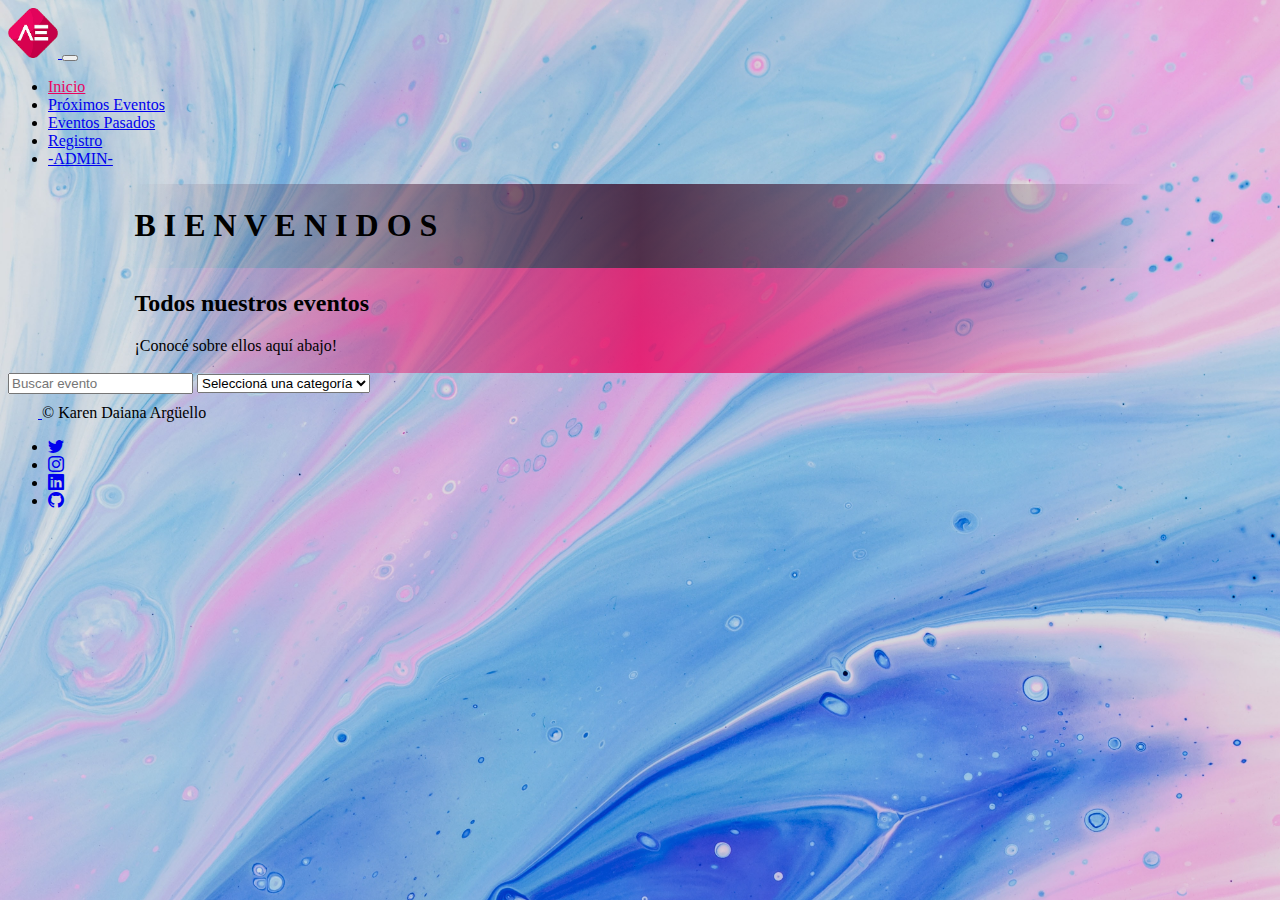
<file: index.html>
<!DOCTYPE html>
<html lang="en">
  <head>
    <meta charset="UTF-8" />
    <meta http-equiv="X-UA-Compatible" content="IE=edge" />
    <meta name="viewport" content="width=device-width, initial-scale=1.0" />
    <link rel="stylesheet" href="./styles/styles.css" />
    <link
      href="https://cdn.jsdelivr.net/npm/bootstrap@5.1.3/dist/css/bootstrap.min.css"
      rel="stylesheet"
      integrity="sha384-1BmE4kWBq78iYhFldvKuhfTAU6auU8tT94WrHftjDbrCEXSU1oBoqyl2QvZ6jIW3"
      crossorigin="anonymous"
    />
    <link rel="stylesheet" href="https://cdn.jsdelivr.net/npm/bootstrap-icons@1.7.2/font/bootstrap-icons.css">

    <link href="./assets/logo.png" rel="icon">

    <title>Amazing Events</title>
  </head>
  
  <body>
    <header>
      <nav class="navbar navbar-expand-lg navbar-light bg-light">
        <div class="container-fluid">
          <a class="navbar-brand" href="#">
            <img id="logoimg" src="./assets/logo.png" alt="Amazing Events" />
          </a>
          <button
            class="navbar-toggler"
            type="button"
            data-bs-toggle="collapse"
            data-bs-target="#navbarSupportedContent"
            aria-controls="navbarSupportedContent"
            aria-expanded="false"
            aria-label="Toggle navigation"
          >
            <span class="navbar-toggler-icon"></span>
          </button>
          <div class="collapse navbar-collapse" id="navbarSupportedContent">
            <ul class="navbar-nav me-auto mb-2 mb-lg-0">
              <li class="nav-item">
                <a
                  class="nav-link active colorlink fw-bold"
                  aria-current="page"
                  href="#"
                  >Inicio</a
                >
              </li>
              <li class="nav-item">
                <a class="nav-link colorlink fw-bold" href="./proximos.html"
                  >Próximos Eventos</a
                >
              </li>
              <li class="nav-item">
                <a class="nav-link colorlink fw-bold" href="./pasados.html"
                  >Eventos Pasados</a
                >
              </li>
              <li class="nav-item">
                <a class="nav-link colorlink fw-bold" href="./registro.html">Registro</a>
              </li>
              <li class="nav-item">
                <a class="nav-link colorlink2 fw-bold" href="./summary.html">-ADMIN-</a>
              </li>
            </ul>
          </div>
        </div>
      </nav>
    </header>

    <main>
      <!-- //////////////////////////////////////////////////////////////////////próximos eventos -->

      <!-- //////////////////////////////////////////////////////////////////////primer encabezado -->
      <div class="degradeh1 mt-5">
        <h1 class="text-center text-light p-2 fw-bold ">B I E N V E N I D O S</h1>
      </div>

      <div class="mt-5 degradeh2">
        <h2 class="text-center text-light p-2">Todos nuestros eventos</h2>
        <p class="text-center text-light">
          ¡Conocé sobre ellos aquí abajo!
        </p>
      </div>

      <!-- //////////////////////////////////////////////////////////////////////contenedor de input y select -->
      <div class="filters mt-3 d-flex flex-column justify-content-center align-items-center mb-2">
        <input type="search"  id="searchInput" placeholder="Buscar evento">
        <select name="categoria" id="categoryselector">
          <option value="primera"> Seleccioná una categoría</option>
          <option value="Feria de Comida">Feria de Comida</option>
          <option value="Salida al museo">Salida al museo</option>
          <option value="Fiesta de Disfraces">Fiesta de Disfraces</option>
          <option value="Concierto de Música">Concierto de Música</option>
          <option value="Carrera">Carrera</option>
          <option value="Intercambio de Libros">Intercambio de Libros</option>
          <option value="Vamos al Cine">Vamos al Cine</option>
          </select>
        </div>

        <div id="showCardHere"></div>

      
    </main>

<!-- //////////////////////////////////////////////////////////////////////footer -->

<div class="container">
  <footer class="d-flex flex-wrap justify-content-between align-items-center py-3 my-4 border-top bg-light">
    <div class="col-md-4 d-flex align-items-center">
      <a href="/" class="mb-3 me-2 mb-md-0 text-muted text-decoration-none lh-1">
        <svg class="bi" width="30" height="24"><use xlink:href="#bootstrap"/></svg>
      </a>
      
      <span class="text-dark">&copy; Karen Daiana Argüello</span>
    </div>

    <ul class="nav col-md-4 justify-content-end list-unstyled d-flex pe-5">
      <li class="ms-3"><a class="text-dark" href="https://twitter.com/imsillykaru" target="blank"><i class="bi bi-twitter hoverfooter fs-4"></i></a></li>
      <li class="ms-3"><a class="text-dark" href="https://www.instagram.com/karuarguello/" target="blank"><i class="bi bi-instagram hoverfooter fs-4"></i></a></li>
      <li class="ms-3 "><a class="text-dark" href="https://www.linkedin.com/in/karen-daiana-arg%C3%BCello-10b6a3138/" target="blank"><i class="bi bi-linkedin hoverfooter fs-4"></i></a></li>
      <li class="ms-3 "><a class="text-dark" href="https://github.com/kdarg/" target="blank"><i class="bi bi-github hoverfooter fs-4"></i></a></li>
    </ul>
  </footer>
</div>

<script src="./javascripts/main.js"></script>

<script src="https://cdn.jsdelivr.net/npm/bootstrap@5.1.3/dist/js/bootstrap.bundle.min.js" integrity="sha384-ka7Sk0Gln4gmtz2MlQnikT1wXgYsOg+OMhuP+IlRH9sENBO0LRn5q+8nbTov4+1p" crossorigin="anonymous"></script>

  </body>
</html>
</file>
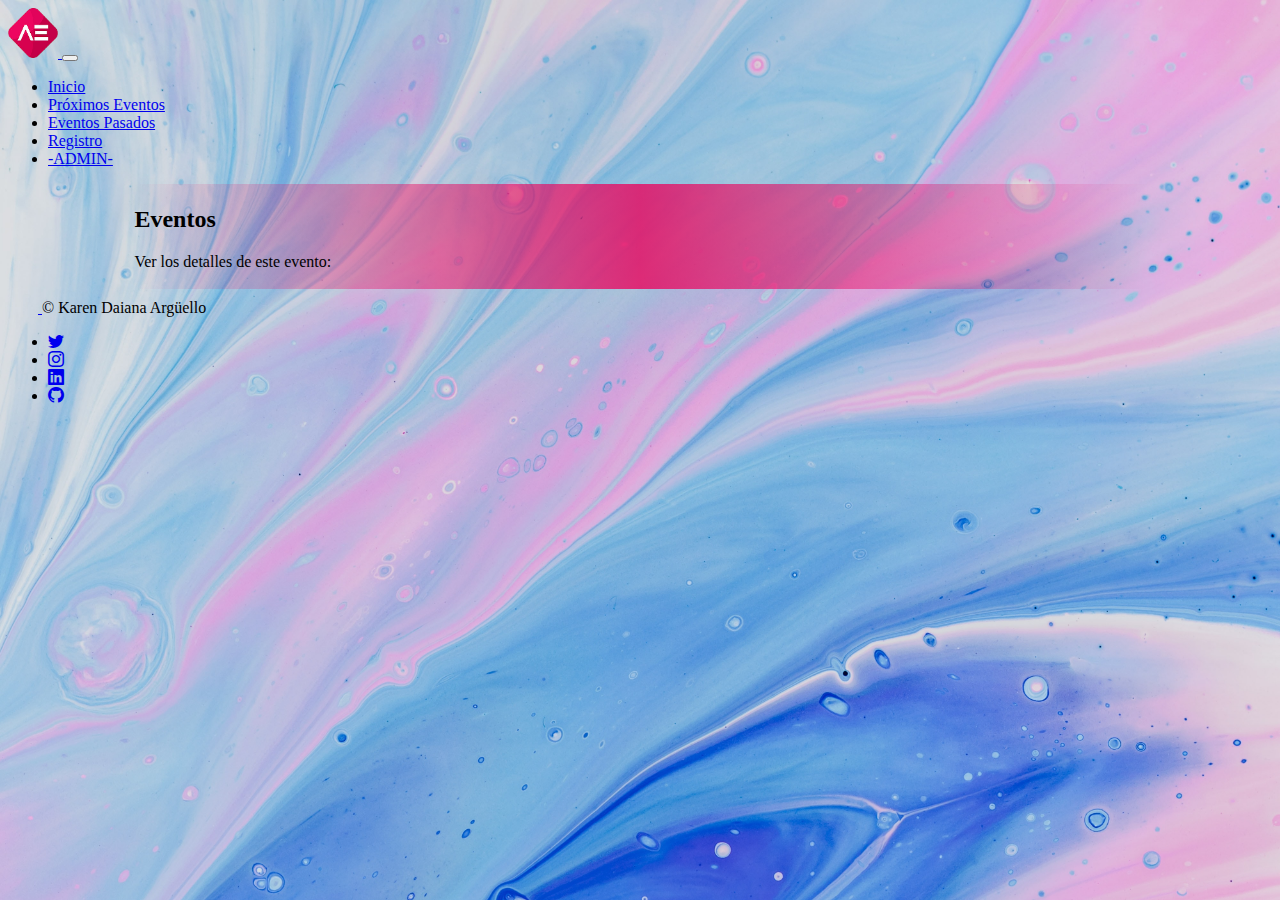
<file: detalles.html>
<!DOCTYPE html>
<html lang="en">
<head>
    <meta charset="UTF-8" />
    <meta http-equiv="X-UA-Compatible" content="IE=edge" />
    <meta name="viewport" content="width=device-width, initial-scale=1.0" />
    <link rel="stylesheet" href="./styles/styles.css" />
    <link
    href="https://cdn.jsdelivr.net/npm/bootstrap@5.1.3/dist/css/bootstrap.min.css"
    rel="stylesheet"
    integrity="sha384-1BmE4kWBq78iYhFldvKuhfTAU6auU8tT94WrHftjDbrCEXSU1oBoqyl2QvZ6jIW3"
    crossorigin="anonymous"
    />
    <link rel="stylesheet" href="https://cdn.jsdelivr.net/npm/bootstrap-icons@1.7.2/font/bootstrap-icons.css">

    <link href="./assets/logo.png" rel="icon">
    
    <title>Próximos Eventos</title>
</head>
<body>
    <header>
    <nav class="navbar navbar-expand-lg navbar-light bg-light">
        <div class="container-fluid">
        <a class="navbar-brand" href="./index.html">
            <img id="logoimg" src="./assets/logo.png" alt="Amazing Events" />
        </a>
        <button
            class="navbar-toggler"
            type="button"
            data-bs-toggle="collapse"
            data-bs-target="#navbarSupportedContent"
            aria-controls="navbarSupportedContent"
            aria-expanded="false"
            aria-label="Toggle navigation"
        >
            <span class="navbar-toggler-icon"></span>
        </button>
        <div class="collapse navbar-collapse" id="navbarSupportedContent">
            <ul class="navbar-nav me-auto mb-2 mb-lg-0">
            <li class="nav-item">
                <a
                class="nav-link colorlink fw-bold"
                aria-current="page"
                href="./index.html"
                >Inicio</a
                >
            </li>
            <li class="nav-item">
                <a
                class="nav-link colorlink fw-bold"
                aria-current="page"
                href="./proximos.html"
                >Próximos Eventos</a
                >
            </li>
            <li class="nav-item">
                <a class="nav-link colorlink fw-bold" href="./pasados.html"
                >Eventos Pasados</a
                >
            </li>
            <li class="nav-item">
                <a class="nav-link colorlink fw-bold" href="./registro.html"
                >Registro</a
                >
            </li>
            <li class="nav-item">
                <a class="nav-link colorlink2 fw-bold" href="./summary.html">-ADMIN-</a>
              </li>
            </ul>
        </div>
        </div>
    </nav>
    </header>

    <main>

      <!-- //////////////////////////////////////////////////////////////////////encabezado e impresion -->

    <div class="mt-5 mb-5 degradeh2">
        <h2 class="text-center text-light p-2">Eventos</h2>
        <p class="text-center text-light">Ver los detalles de este evento:</p>
    </div>


    <div id="showCardHere"></div>

    </main>

    <!-- //////////////////////////////////////////////////////////////////////footer -->

<div class="container">
    <footer class="d-flex flex-wrap justify-content-between align-items-center py-3 my-4 border-top bg-light">
      <div class="col-md-4 d-flex align-items-center">
        <a href="/" class="mb-3 me-2 mb-md-0 text-muted text-decoration-none lh-1">
          <svg class="bi" width="30" height="24"><use xlink:href="#bootstrap"/></svg>
        </a>
        
        <span class="text-dark">&copy; Karen Daiana Argüello</span>
      </div>
  
      <ul class="nav col-md-4 justify-content-end list-unstyled d-flex pe-5">
        <li class="ms-3"><a class="text-dark" href="https://twitter.com/imsillykaru" target="blank"><i class="bi bi-twitter hoverfooter fs-4"></i></a></li>
        <li class="ms-3"><a class="text-dark" href="https://www.instagram.com/karuarguello/" target="blank"><i class="bi bi-instagram hoverfooter fs-4"></i></a></li>
        <li class="ms-3 "><a class="text-dark" href="https://www.linkedin.com/in/karen-daiana-arg%C3%BCello-10b6a3138/" target="blank"><i class="bi bi-linkedin hoverfooter fs-4"></i></a></li>
        <li class="ms-3 "><a class="text-dark" href="https://github.com/kdarg/" target="blank"><i class="bi bi-github hoverfooter fs-4"></i></a></li>
        <!-- <li class="ms-3 "><a class="text-dark" href="#"><i class="bi bi-arrow-up-circle-fill hoverfooter fs-4"></i></a></li> -->
      </ul>
    </footer>
  </div>

  <script src="./javascripts/details.js"></script>
    
    <script
    src="https://cdn.jsdelivr.net/npm/bootstrap@5.1.3/dist/js/bootstrap.bundle.min.js"
    integrity="sha384-ka7Sk0Gln4gmtz2MlQnikT1wXgYsOg+OMhuP+IlRH9sENBO0LRn5q+8nbTov4+1p"
    crossorigin="anonymous"
    ></script>

    
</body>
</html>
</file>
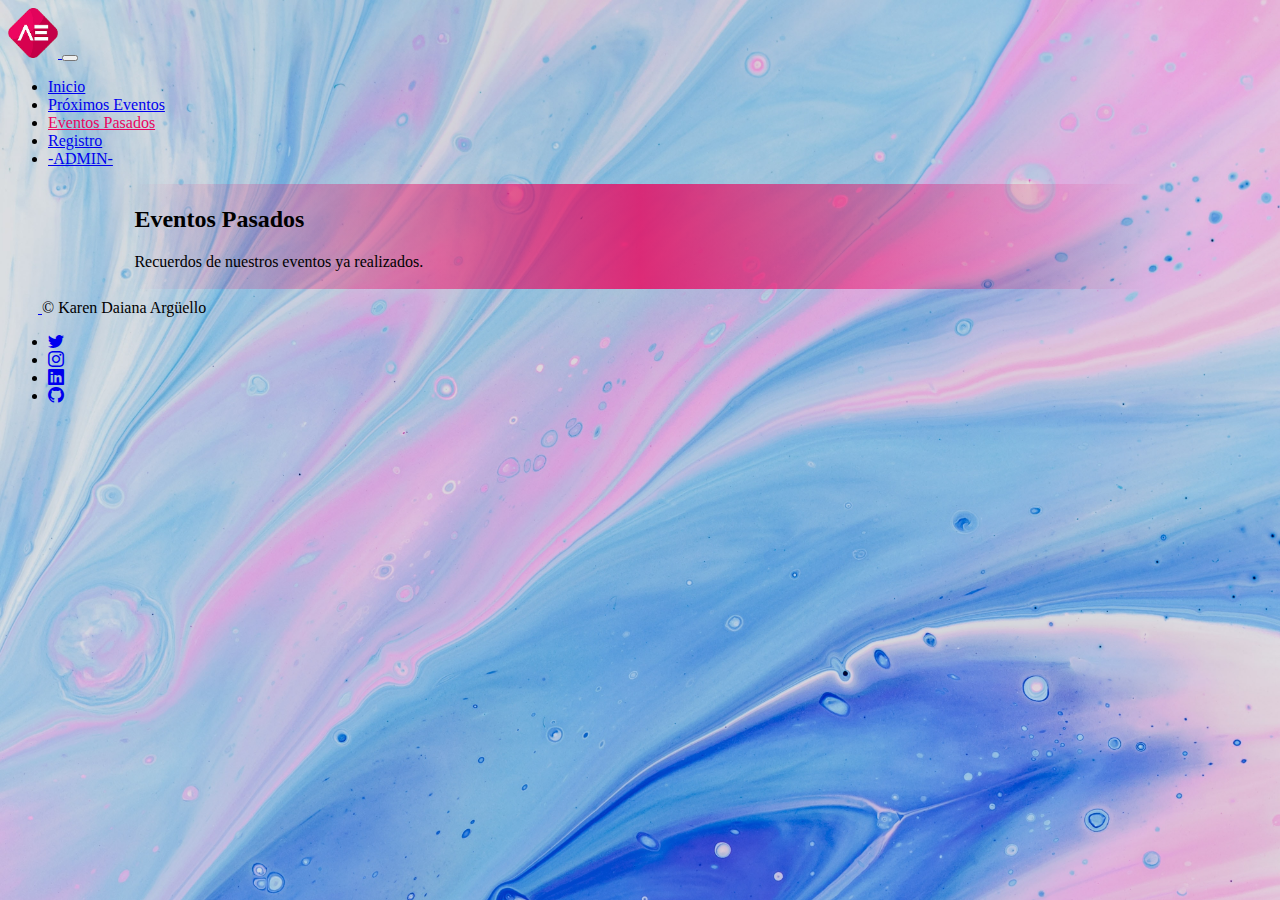
<file: pasados.html>
<!DOCTYPE html>
<html lang="en">
<head>
    <meta charset="UTF-8" />
    <meta http-equiv="X-UA-Compatible" content="IE=edge" />
    <meta name="viewport" content="width=device-width, initial-scale=1.0" />
    <link rel="stylesheet" href="./styles/styles.css" />
    <link
    href="https://cdn.jsdelivr.net/npm/bootstrap@5.1.3/dist/css/bootstrap.min.css"
    rel="stylesheet"
    integrity="sha384-1BmE4kWBq78iYhFldvKuhfTAU6auU8tT94WrHftjDbrCEXSU1oBoqyl2QvZ6jIW3"
    crossorigin="anonymous"
    />
    <link rel="stylesheet" href="https://cdn.jsdelivr.net/npm/bootstrap-icons@1.7.2/font/bootstrap-icons.css">
    
    <link href="./assets/logo.png" rel="icon">

    <title>Próximos Eventos</title>
</head>
<body>
    <header>
    <nav class="navbar navbar-expand-lg navbar-light bg-light">
        <div class="container-fluid">
        <a class="navbar-brand" href="./index.html">
            <img id="logoimg" src="./assets/logo.png" alt="Amazing Events" />
        </a>
        <button
            class="navbar-toggler"
            type="button"
            data-bs-toggle="collapse"
            data-bs-target="#navbarSupportedContent"
            aria-controls="navbarSupportedContent"
            aria-expanded="false"
            aria-label="Toggle navigation"
        >
            <span class="navbar-toggler-icon"></span>
        </button>
        <div class="collapse navbar-collapse" id="navbarSupportedContent">
            <ul class="navbar-nav me-auto mb-2 mb-lg-0">
            <li class="nav-item">
                <a
                class="nav-link colorlink fw-bold"
                aria-current="page"
                href="./index.html"
                >Inicio</a
                >
            </li>
            <li class="nav-item">
                <a
                class="nav-link colorlink fw-bold"
                aria-current="page"
                href="./proximos.html"
                >Próximos Eventos</a
                >
            </li>
            <li class="nav-item">
                <a class="nav-link active colorlink fw-bold" href="#"
                >Eventos Pasados</a
                >
            </li>
            <li class="nav-item">
                <a class="nav-link colorlink fw-bold" href="./registro.html">Registro</a>
            </li>
            <li class="nav-item">
                <a class="nav-link colorlink2 fw-bold" href="./summary.html">-ADMIN-</a>
              </li>
            </ul>
        </div>
        </div>
    </nav>
    </header>

<main>
<!-- //////////////////////////////////////////////////////////////////////próximos eventos-->

<!-- //////////////////////////////////////////////////////////////////////encabezado -->

<div class="mt-5 mb-5 degradeh2">
        <h2 class="text-center text-light p-2">Eventos Pasados</h2>
        <p class="text-center text-light">
        Recuerdos de nuestros eventos ya realizados. 
        </p>
    </div>

<!-- //////////////////////////////////////////////////////////////////////contenedor de eventos-->

<div id="showCardHere"></div>

    </main>
    
<!-- //////////////////////////////////////////////////////////////////////footer -->

<div class="container">
    <footer class="d-flex flex-wrap justify-content-between align-items-center py-3 my-4 border-top bg-light">
    <div class="col-md-4 d-flex align-items-center">
        <a href="/" class="mb-3 me-2 mb-md-0 text-muted text-decoration-none lh-1">
        <svg class="bi" width="30" height="24"><use xlink:href="#bootstrap"/></svg>
        </a>
        
        <span class="text-dark">&copy; Karen Daiana Argüello</span>
    </div>

    <ul class="nav col-md-4 justify-content-end list-unstyled d-flex pe-5">
        <li class="ms-3"><a class="text-dark" href="https://twitter.com/imsillykaru" target="blank"><i class="bi bi-twitter hoverfooter fs-4"></i></a></li>
        <li class="ms-3"><a class="text-dark" href="https://www.instagram.com/karuarguello/" target="blank"><i class="bi bi-instagram hoverfooter fs-4"></i></a></li>
        <li class="ms-3 "><a class="text-dark" href="https://www.linkedin.com/in/karen-daiana-arg%C3%BCello-10b6a3138/" target="blank"><i class="bi bi-linkedin hoverfooter fs-4"></i></a></li>
        <li class="ms-3 "><a class="text-dark" href="https://github.com/kdarg/" target="blank"><i class="bi bi-github hoverfooter fs-4"></i></a></li>
    </ul>
    </footer>
</div>

<script src="./javascripts/past.js"></script>

    <script
    src="https://cdn.jsdelivr.net/npm/bootstrap@5.1.3/dist/js/bootstrap.bundle.min.js"
    integrity="sha384-ka7Sk0Gln4gmtz2MlQnikT1wXgYsOg+OMhuP+IlRH9sENBO0LRn5q+8nbTov4+1p"
    crossorigin="anonymous"
    ></script>
</body>
</html>
</file>
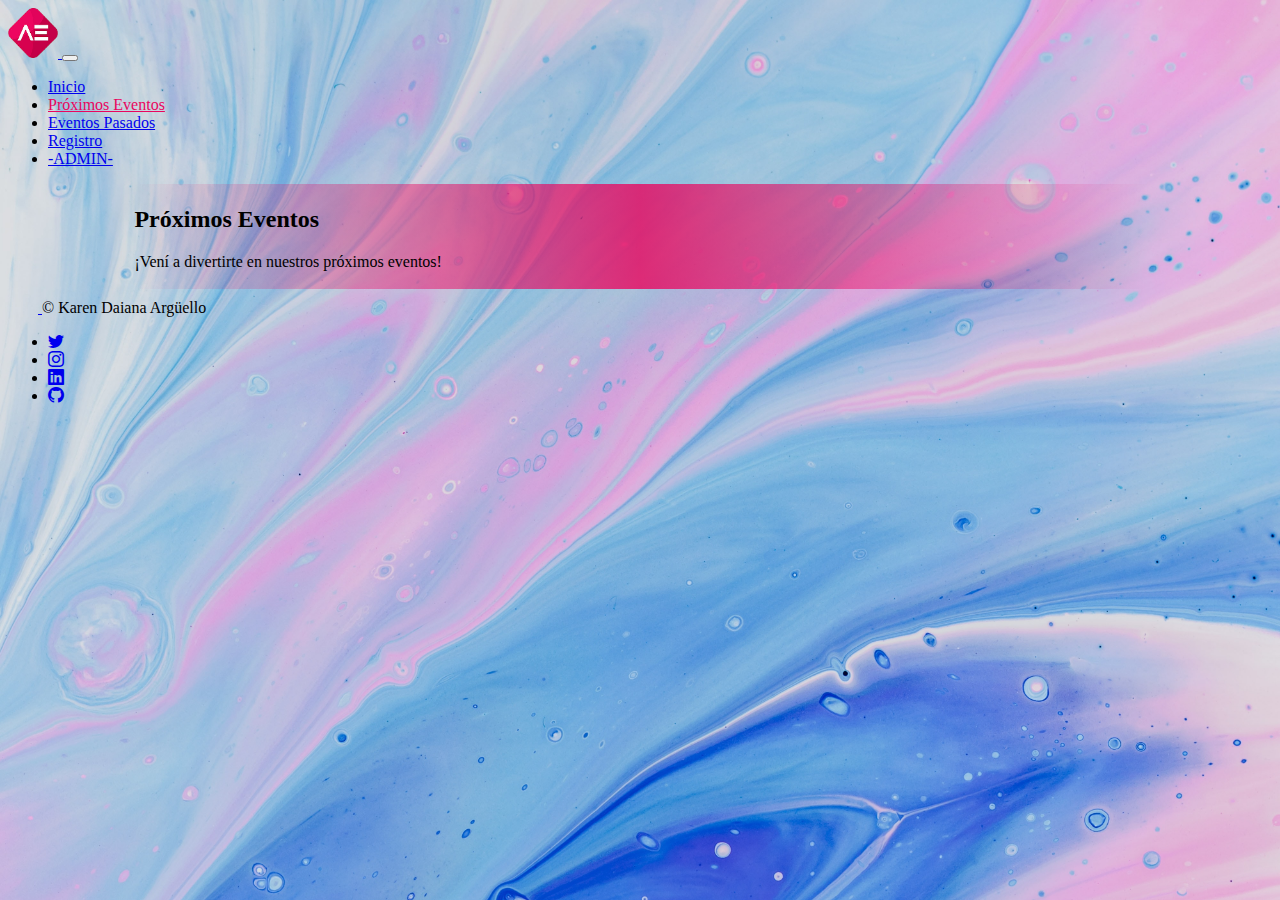
<file: proximos.html>
<!DOCTYPE html>
<html lang="en">
<head>
    <meta charset="UTF-8" />
    <meta http-equiv="X-UA-Compatible" content="IE=edge" />
    <meta name="viewport" content="width=device-width, initial-scale=1.0" />
    <link rel="stylesheet" href="./styles/styles.css" />
    <link
    href="https://cdn.jsdelivr.net/npm/bootstrap@5.1.3/dist/css/bootstrap.min.css"
    rel="stylesheet"
    integrity="sha384-1BmE4kWBq78iYhFldvKuhfTAU6auU8tT94WrHftjDbrCEXSU1oBoqyl2QvZ6jIW3"
    crossorigin="anonymous"
    />
    <link rel="stylesheet" href="https://cdn.jsdelivr.net/npm/bootstrap-icons@1.7.2/font/bootstrap-icons.css">

    <link href="./assets/logo.png" rel="icon">
    
    <title>Próximos Eventos</title>
</head>
<body>
    <header>
    <nav class="navbar navbar-expand-lg navbar-light bg-light">
        <div class="container-fluid">
        <a class="navbar-brand" href="./index.html">
            <img id="logoimg" src="./assets/logo.png" alt="Amazing Events" />
        </a>
        <button
            class="navbar-toggler"
            type="button"
            data-bs-toggle="collapse"
            data-bs-target="#navbarSupportedContent"
            aria-controls="navbarSupportedContent"
            aria-expanded="false"
            aria-label="Toggle navigation"
        >
            <span class="navbar-toggler-icon"></span>
        </button>
        <div class="collapse navbar-collapse" id="navbarSupportedContent">
            <ul class="navbar-nav me-auto mb-2 mb-lg-0">
            <li class="nav-item">
                <a
                class="nav-link colorlink fw-bold"
                aria-current="page"
                href="./index.html"
                >Inicio</a
                >
            </li>
            <li class="nav-item">
                <a
                class="nav-link active colorlink fw-bold"
                aria-current="page"
                href="#"
                >Próximos Eventos</a
                >
            </li>
            <li class="nav-item">
                <a class="nav-link colorlink fw-bold" href="./pasados.html"
                >Eventos Pasados</a
                >
            </li>
            <li class="nav-item">
                <a class="nav-link colorlink fw-bold" href="./registro.html">Registro</a>
            </li>
            <li class="nav-item">
                <a class="nav-link colorlink2 fw-bold" href="./summary.html">-ADMIN-</a>
              </li>
            </ul>
        </div>
        </div>
    </nav>
    </header>

<main>
<!-- //////////////////////////////////////////////////////////////////////encabezado próximos eventos-->

    <div class="mt-5 mb-5 degradeh2">
        <h2 class="text-center text-light p-2">Próximos Eventos</h2>
        <p class="text-center text-light">
        ¡Vení a divertirte en nuestros próximos eventos!
        </p>
    </div>

<!-- //////////////////////////////////////////////////////////////////////contenedor-->

        <div id="showCardHere"></div>

    
    </main>
    
    <!-- //////////////////////////////////////////////////////////////////////footer -->

<div class="container">
    <footer class="d-flex flex-wrap justify-content-between align-items-center py-3 my-4 border-top bg-light">
    <div class="col-md-4 d-flex align-items-center">
        <a href="/" class="mb-3 me-2 mb-md-0 text-muted text-decoration-none lh-1">
        <svg class="bi" width="30" height="24"><use xlink:href="#bootstrap"/></svg>
        </a>
        
        <span class="text-dark">&copy; Karen Daiana Argüello</span>
    </div>

    <ul class="nav col-md-4 justify-content-end list-unstyled d-flex pe-5">
        <li class="ms-3"><a class="text-dark" href="https://twitter.com/imsillykaru" target="blank"><i class="bi bi-twitter hoverfooter fs-4"></i></a></li>
        <li class="ms-3"><a class="text-dark" href="https://www.instagram.com/karuarguello/" target="blank"><i class="bi bi-instagram hoverfooter fs-4"></i></a></li>
        <li class="ms-3 "><a class="text-dark" href="https://www.linkedin.com/in/karen-daiana-arg%C3%BCello-10b6a3138/" target="blank"><i class="bi bi-linkedin hoverfooter fs-4"></i></a></li>
        <li class="ms-3 "><a class="text-dark" href="https://github.com/kdarg/" target="blank"><i class="bi bi-github hoverfooter fs-4"></i></a></li>
    </ul>
    </footer>
</div>

<script src="./javascripts/next.js"></script>

    <script
    src="https://cdn.jsdelivr.net/npm/bootstrap@5.1.3/dist/js/bootstrap.bundle.min.js"
    integrity="sha384-ka7Sk0Gln4gmtz2MlQnikT1wXgYsOg+OMhuP+IlRH9sENBO0LRn5q+8nbTov4+1p"
    crossorigin="anonymous"
    ></script>
</body>
</html>
</file>
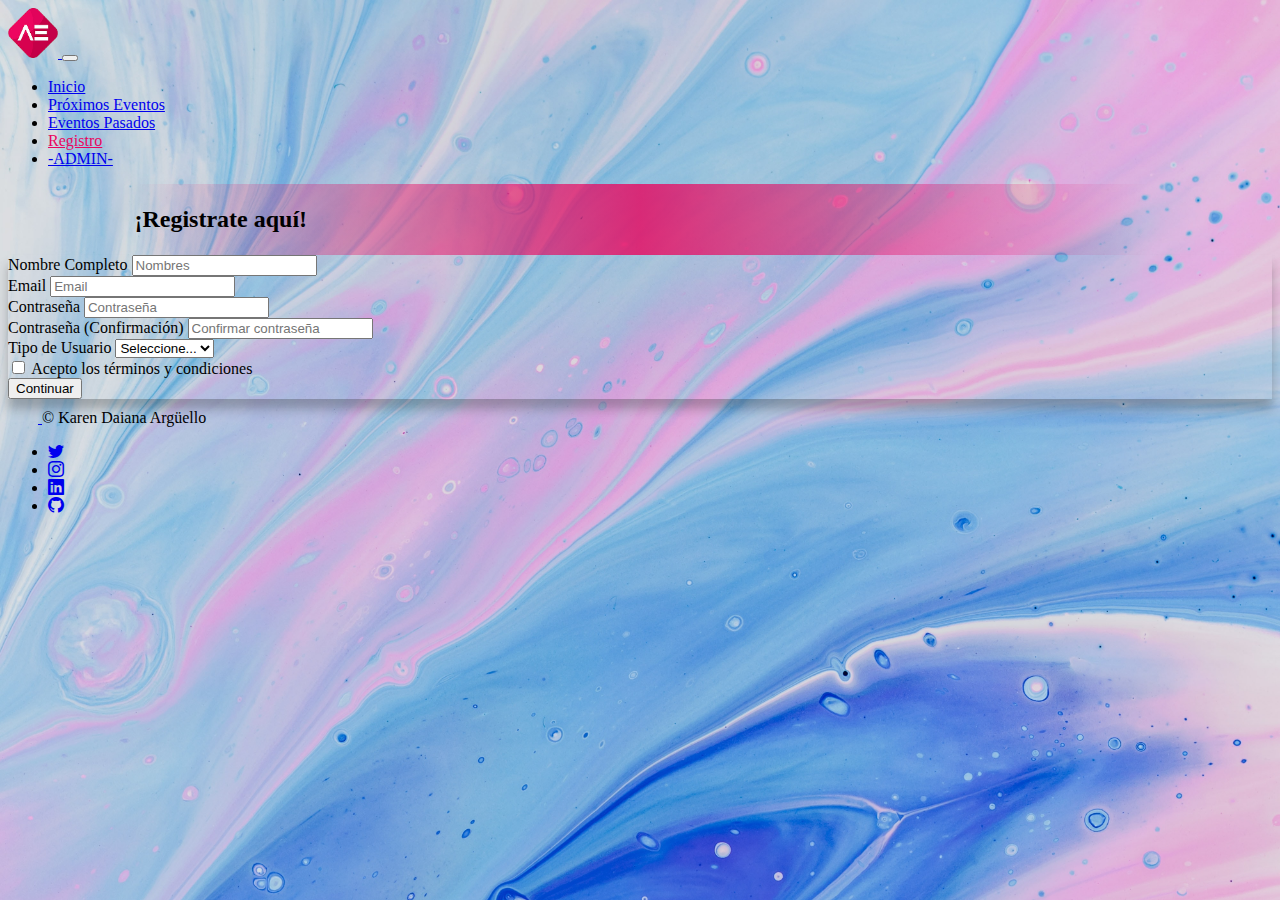
<file: registro.html>
<!DOCTYPE html>
<html lang="en">
<head>
    <meta charset="UTF-8" />
    <meta http-equiv="X-UA-Compatible" content="IE=edge" />
    <meta name="viewport" content="width=device-width, initial-scale=1.0" />
    <link rel="stylesheet" href="./styles/styles.css" />
    <link
    href="https://cdn.jsdelivr.net/npm/bootstrap@5.1.3/dist/css/bootstrap.min.css"
    rel="stylesheet"
    integrity="sha384-1BmE4kWBq78iYhFldvKuhfTAU6auU8tT94WrHftjDbrCEXSU1oBoqyl2QvZ6jIW3"
    crossorigin="anonymous"
    />
    <link rel="stylesheet" href="https://cdn.jsdelivr.net/npm/bootstrap-icons@1.7.2/font/bootstrap-icons.css">

    <link href="./assets/logo.png" rel="icon">
    
    <title>Próximos Eventos</title>
</head>
<body>
    <header>
    <nav class="navbar navbar-expand-lg navbar-light bg-light">
        <div class="container-fluid">
        <a class="navbar-brand" href="./index.html">
            <img id="logoimg" src="./assets/logo.png" alt="Amazing Events" />
        </a>
        <button
            class="navbar-toggler"
            type="button"
            data-bs-toggle="collapse"
            data-bs-target="#navbarSupportedContent"
            aria-controls="navbarSupportedContent"
            aria-expanded="false"
            aria-label="Toggle navigation"
        >
            <span class="navbar-toggler-icon"></span>
        </button>
        <div class="collapse navbar-collapse" id="navbarSupportedContent">
            <ul class="navbar-nav me-auto mb-2 mb-lg-0">
            <li class="nav-item">
                <a
                class="nav-link colorlink fw-bold"
                aria-current="page"
                href="./index.html"
                >Inicio</a
                >
            </li>
            <li class="nav-item">
                <a
                class="nav-link colorlink fw-bold"
                aria-current="page"
                href="./proximos.html"
                >Próximos Eventos</a
                >
            </li>
            <li class="nav-item">
                <a class="nav-link colorlink fw-bold" href="./pasados.html"
                >Eventos Pasados</a
                >
            </li>
            <li class="nav-item">
                <a class="nav-link active colorlink fw-bold" href="#">Registro</a>
            </li>
            <li class="nav-item">
                <a class="nav-link colorlink2 fw-bold" href="./summary.html">-ADMIN-</a>
              </li>
            </ul>
        </div>
        </div>
    </nav>
    </header>

    <main>
<!-- //////////////////////////////////////////////////////////////////////detalles-->

<!-- //////////////////////////////////////////////////////////////////////encabezado -->

    <div class="mt-5 degradeh2">
        <h2 class="text-center text-light p-2">¡Registrate aquí!</h2>
    </div>

    <div class="pt-5 pb-3">
        <div
        class="mb-2 d-flex flex-column justify-content-center align-items-center"
        >
        <div class="col-7">
            <div
            class="row col-sm-12 g-0 border rounded overflow-hidden mb-4 shadow-sm h-md-250 position-relative bg-light"
            >
            <div
                class="col p-4 d-flex flex-column justify-content-sm-center position-static boxs"
            >
            
            <form>
                
                <div class="mb-3">
                    <label for="exampleName" class="form-label fw-bold">Nombre Completo</label>
                    <input type="text" class="form-control" id="exampleName" placeholder="Nombres">
                </div>

                <div class="mb-3">
                    <label for="exampleInputEmail1" class="form-label">Email</label>
                    <input type="email" class="form-control" id="exampleInputEmail1" placeholder="Email">
                </div>

                <div class="mb-3">
                    <label for="exampleInputPassword" class="form-label fw-bold">Contraseña</label>
                    <input type="password" class="form-control" id="exampleInputPassword" placeholder="Contraseña">
                </div>

                <div class="mb-3">
                    <label for="exampleInputPassword1" class="form-label fw-bold">Contraseña (Confirmación)</label>
                    <input type="password" class="form-control" id="exampleInputPassword1" placeholder="Confirmar contraseña">
                </div>
                
                <div class="mb-3">
                    <label for="Select" class="form-label fw-bold">Tipo de Usuario</label>
                    <select id="Select" class="form-select">
                    <option class="colordelselect">Seleccione...</option>
                    <option value="estudiante">Estudiante</option>
                    <option value="docente">Docente</option>
                    <option value="otro">Otro</option>
                    </select>
                </div>

                <div class="mb-3 form-check">
                <input type="checkbox" class="form-check-input" id="aceptacion">
                <label class="form-check-label" for="aceptacion">Acepto los términos y condiciones</label>
                </div>


                <button type="submit" class="btn btn-info">Continuar</button>
            </form>

            
            </div>
            </div>
        </div>
        </div>
    </div>

    </main>

    <!-- //////////////////////////////////////////////////////////////////////footer -->

<div class="container">
    <footer class="d-flex flex-wrap justify-content-between align-items-center py-3 my-4 border-top bg-light">
    <div class="col-md-4 d-flex align-items-center">
        <a href="/" class="mb-3 me-2 mb-md-0 text-muted text-decoration-none lh-1">
        <svg class="bi" width="30" height="24"><use xlink:href="#bootstrap"/></svg>
        </a>
        
        <span class="text-dark">&copy; Karen Daiana Argüello</span>
    </div>

    <ul class="nav col-md-4 justify-content-end list-unstyled d-flex pe-5">
        <li class="ms-3"><a class="text-dark" href="https://twitter.com/imsillykaru" target="blank"><i class="bi bi-twitter hoverfooter fs-4"></i></a></li>
        <li class="ms-3"><a class="text-dark" href="https://www.instagram.com/karuarguello/" target="blank"><i class="bi bi-instagram hoverfooter fs-4"></i></a></li>
        <li class="ms-3 "><a class="text-dark" href="https://www.linkedin.com/in/karen-daiana-arg%C3%BCello-10b6a3138/" target="blank"><i class="bi bi-linkedin hoverfooter fs-4"></i></a></li>
        <li class="ms-3 "><a class="text-dark" href="https://github.com/kdarg/" target="blank"><i class="bi bi-github hoverfooter fs-4"></i></a></li>
    </ul>
    </footer>
</div>

<script src="./javascripts/main.js"></script>

    <script
    src="https://cdn.jsdelivr.net/npm/bootstrap@5.1.3/dist/js/bootstrap.bundle.min.js"
    integrity="sha384-ka7Sk0Gln4gmtz2MlQnikT1wXgYsOg+OMhuP+IlRH9sENBO0LRn5q+8nbTov4+1p"
    crossorigin="anonymous"
    ></script>
</body>
</html>
</file>
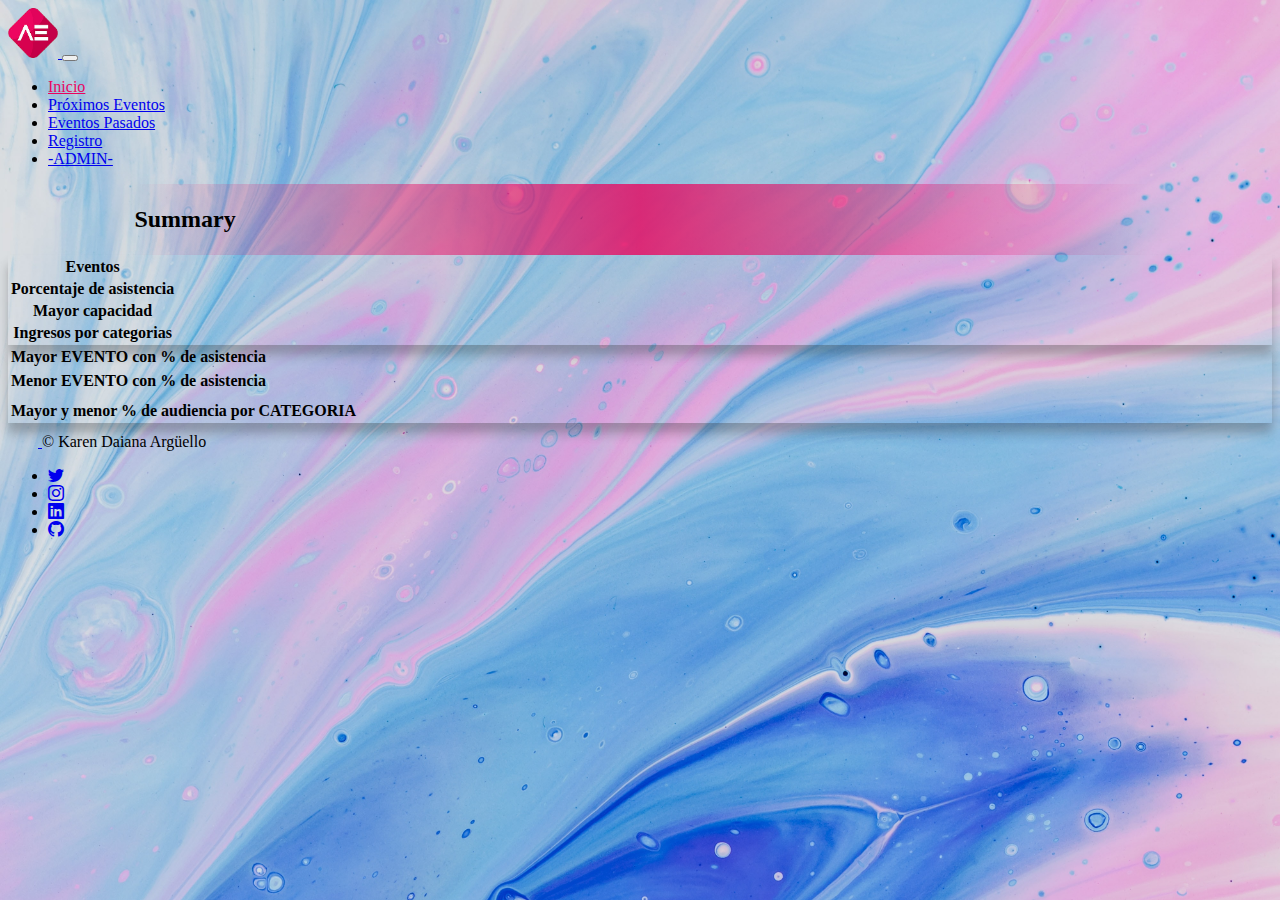
<file: summary.html>
<!DOCTYPE html>
<html lang="en">
  <head>
    <meta charset="UTF-8" />
    <meta http-equiv="X-UA-Compatible" content="IE=edge" />
    <meta name="viewport" content="width=device-width, initial-scale=1.0" />
    <link rel="stylesheet" href="./styles/styles.css" />
    <link
      href="https://cdn.jsdelivr.net/npm/bootstrap@5.1.3/dist/css/bootstrap.min.css"
      rel="stylesheet"
      integrity="sha384-1BmE4kWBq78iYhFldvKuhfTAU6auU8tT94WrHftjDbrCEXSU1oBoqyl2QvZ6jIW3"
      crossorigin="anonymous"
    />
    <link rel="stylesheet" href="https://cdn.jsdelivr.net/npm/bootstrap-icons@1.7.2/font/bootstrap-icons.css">

    <link href="./assets/logo.png" rel="icon">

    <title>Amazing Events</title>
  </head>
  
  <body>
    <header>
      <nav class="navbar navbar-expand-lg navbar-light bg-light">
        <div class="container-fluid">
          <a class="navbar-brand" href="#">
            <img id="logoimg" src="./assets/logo.png" alt="Amazing Events" />
          </a>
          <button
            class="navbar-toggler"
            type="button"
            data-bs-toggle="collapse"
            data-bs-target="#navbarSupportedContent"
            aria-controls="navbarSupportedContent"
            aria-expanded="false"
            aria-label="Toggle navigation"
          >
            <span class="navbar-toggler-icon"></span>
          </button>
          <div class="collapse navbar-collapse" id="navbarSupportedContent">
            <ul class="navbar-nav me-auto mb-2 mb-lg-0">
              <li class="nav-item">
                <a
                  class="nav-link active colorlink fw-bold"
                  aria-current="page"
                  href="./index.html"
                  >Inicio</a
                >
              </li>
              <li class="nav-item">
                <a class="nav-link colorlink fw-bold" href="./proximos.html"
                  >Próximos Eventos</a
                >
              </li>
              <li class="nav-item">
                <a class="nav-link colorlink fw-bold" href="./pasados.html"
                  >Eventos Pasados</a
                >
              </li>
              <li class="nav-item">
                <a class="nav-link colorlink fw-bold" href="./registro.html">Registro</a>
              </li>
              <li class="nav-item">
                <a class="nav-link colorlink2 fw-bold" href="#">-ADMIN-</a>
              </li>
            </ul>
          </div>
        </div>
      </nav>
    </header>

    <main>
      <!-- //////////////////////////////////////////////////////////////////////próximos eventos -->

      <div class="mt-5 degradeh2">
        <h2 class="text-center text-light p-2">Summary</h2>
      </div>

      <div class="pt-5 pb-3">
        <div
        class="mb-2 d-flex flex-column justify-content-center align-items-center"
        >
        <div class="col-10">
            <div
            class="row col-sm-12 g-0 border rounded overflow-hidden mb-4 shadow-sm h-md-250 position-relative bg-light"
            >
            <div
                class="col p-4 d-flex flex-column justify-content-sm-center position-static boxs"
            >

      <table class="table table-hover">

        <thead>
          <tr id="categoriascolumnas">
            <th scope="col">Eventos</th>
          </tr>
        </thead>

        <tbody>
          <tr id="porcentajedeasistencia">
            <th scope="row">Porcentaje de asistencia</th>
          </tr>
          <tr id="mayorcapa">
            <th scope="row">Mayor capacidad</th>
          </tr>
          <tr id="ingresoporcategorias">
            <th scope="row"> Ingresos por categorias</th>
          </tr>
        </tbody>
      </table>

    </div>
</div>
</div>
</div>
</div>


<div class="">
  <div
  class="mb-2 d-flex flex-column justify-content-center align-items-center"
  >
  <div class="col-9">
      <div
      class="row col-sm-12 g-0 border rounded overflow-hidden mb-4 shadow-sm h-md-250 position-relative bg-light"
      >
      <div
          class="col p-4 d-flex flex-column justify-content-sm-center position-static boxs"
      >


<table class="table table-hover">
  <tbody>
    <tr id="mayorevento" >
      <th scope="row"> Mayor EVENTO con % de asistencia</th>
    </tr>
  </tbody>
</table>

<table class="table table-hover">
  <tbody>
    <tr id="menorevento" >
      <th scope="row"> Menor EVENTO con % de asistencia</th>
    </tr>
  </tbody>
</table>

<table class="table table-hover">

  <tbody>
    <tr >
      <th scope="row"> </th>
    </tr>
  </tbody>
</table>

<table class="table table-hover">

  <tbody>
    <tr id="mayorPorcxAud" >
      <th scope="row"> Mayor y menor % de audiencia por CATEGORIA</th>
    </tr>
  </tbody>
</table>


</div>
</div>
</div>
</div>
</div>

      
    </main>

<!-- //////////////////////////////////////////////////////////////////////footer -->

<div class="container">
  <footer class="d-flex flex-wrap justify-content-between align-items-center py-3 my-4 border-top bg-light">
    <div class="col-md-4 d-flex align-items-center">
      <a href="/" class="mb-3 me-2 mb-md-0 text-muted text-decoration-none lh-1">
        <svg class="bi" width="30" height="24"><use xlink:href="#bootstrap"/></svg>
      </a>
      
      <span class="text-dark">&copy; Karen Daiana Argüello</span>
    </div>

    <ul class="nav col-md-4 justify-content-end list-unstyled d-flex pe-5">
      <li class="ms-3"><a class="text-dark" href="https://twitter.com/imsillykaru" target="blank"><i class="bi bi-twitter hoverfooter fs-4"></i></a></li>
      <li class="ms-3"><a class="text-dark" href="https://www.instagram.com/karuarguello/" target="blank"><i class="bi bi-instagram hoverfooter fs-4"></i></a></li>
      <li class="ms-3 "><a class="text-dark" href="https://www.linkedin.com/in/karen-daiana-arg%C3%BCello-10b6a3138/" target="blank"><i class="bi bi-linkedin hoverfooter fs-4"></i></a></li>
      <li class="ms-3 "><a class="text-dark" href="https://github.com/kdarg/" target="blank"><i class="bi bi-github hoverfooter fs-4"></i></a></li>
    </ul>
  </footer>
</div>

<script src="./javascripts/summary.js"></script>

<script src="https://cdn.jsdelivr.net/npm/bootstrap@5.1.3/dist/js/bootstrap.bundle.min.js" integrity="sha384-ka7Sk0Gln4gmtz2MlQnikT1wXgYsOg+OMhuP+IlRH9sENBO0LRn5q+8nbTov4+1p" crossorigin="anonymous"></script>

  </body>
</html>
</file>
<file: styles/styles.css>
body::-webkit-scrollbar{
width: 15px;
}

body::-webkit-scrollbar-thumb{
background-color: rgb(233, 5, 94);
border-radius: 5px;
}

body{
    background: url(../assets/fondo.jpg)repeat;
    background-size: cover;

}

.parent {
    display: grid;
    grid-template-columns: repeat(5, 1fr);
    grid-template-rows: repeat(5, 1fr);
    grid-column-gap: 1px;
    grid-row-gap: 0px;
    }
    
    .div1 { grid-area: 1 / 1 / 2 / 6; }
    .div2 { grid-area: 2 / 1 / 5 / 3; }
    .div3 { grid-area: 2 / 4 / 5 / 6; }
    .div4 { grid-area: 5 / 1 / 6 / 6; }
    

#logoimg{
    width: 50px;
    height: 50px;
}

.btn-dark{
    background-color: rgb(233, 5, 94) !important;
}

.degradeh2{
    background: linear-gradient(90deg, rgba(131,58,180,0) 0%, rgba(233,5,94,0.80) 50%, rgba(131,58,180,0) 100%); 
    width: 80%;
    margin: auto;
    padding: 2px;
}

.degradeh1{
    background: linear-gradient(90deg, rgba(131,58,180,0) 0%, rgba(59, 11, 38, 0.8) 50%, rgba(131,58,180,0) 100%); 
    width: 80%;
    margin: auto;
    padding: 2px;
}


.colorlink:hover{
    color: rgba(5, 149, 233, 0.7) !important;
}

.colorlink2:hover{
    color: rgb(134, 201, 10) !important;
}
.active{
    color: rgb(233, 5, 94) !important;
}

.boxs{
    box-shadow: 0 10px 10px rgba(44, 44, 44, 0.3);
}

.margin-seccon{
    margin-top: 3rem;
}

.costocolor{
    color: rgb(0, 202, 108);
}

.invicolor{
    color: rgb(233, 146, 5);
}

.colordelselect{
    color: #3c9eff;
}

.hoverfooter:hover{
    color: rgb(233, 5, 94);

}

.sacarlink, .colordecadaevento{
    color: rgb(233, 5, 94);
    text-decoration: none;
}
</file>
